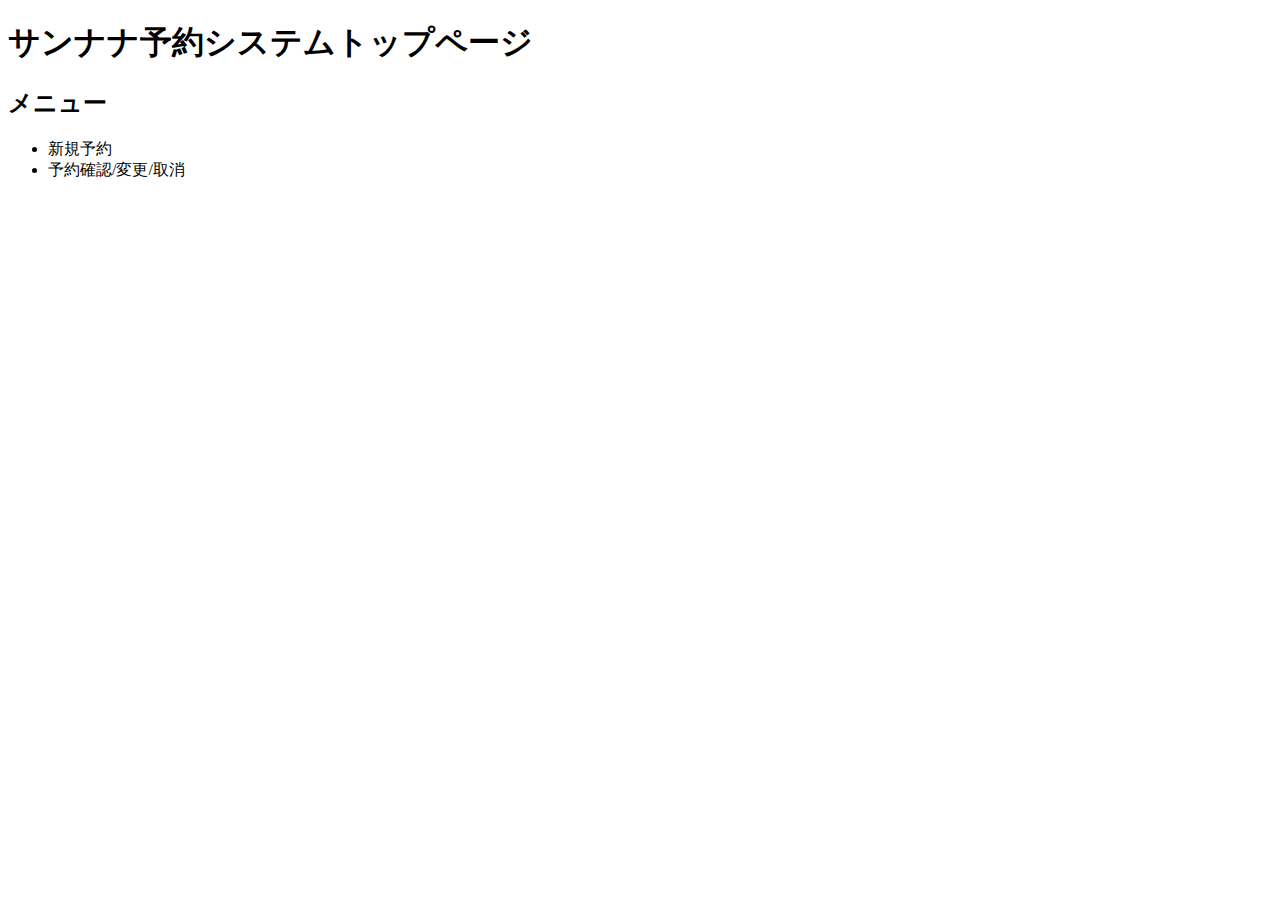
<file: Index.html>
<!DOCTYPE html>
<html>
    <head>
        <title>サンナナ予約システムトップページ</title>
        <meta charset="UTF-8" />
    </head>
    <body>
        <h1>サンナナ予約システムトップページ</h1>
        <h2>メニュー</h2>
        <ul>
            <li>新規予約</li>
            <li>予約確認/変更/取消</li>
        </ul>
    </body>
</html>
</file>
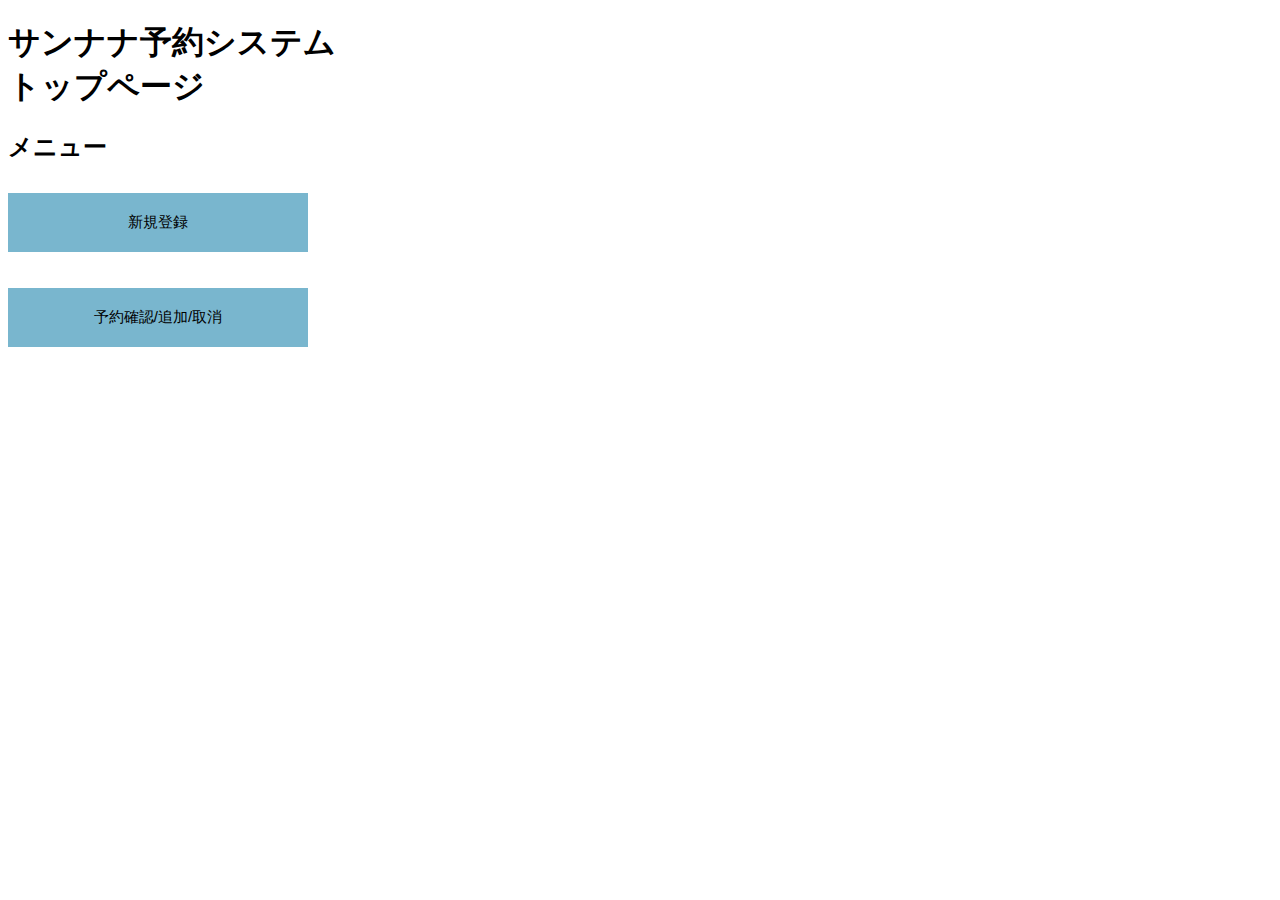
<file: pages/Index.html>
<!DOCTYPE html>
<html>
    <head>
        <title>サンナナ予約システムトップページ</title>
        <meta charset="UTF-8" />
        <meta name="viewport" content="width=device-width" />
        <link rel="stylesheet" href="../css/style.css" />
    </head>
    <body>
        <h1>サンナナ予約システム<br>トップページ</h1>
        <h2>メニュー</h2>
        <p>
            <form method="GET" action="https://cjz67ytgti.execute-api.ap-northeast-1.amazonaws.com/sannana_api_stage/reservation_edit_add">
                <input class="btn button_link" type="submit" value="新規登録" />
            </form>
        </p>
        <p>
            <form method="GET" action="reservation_check.html">
                <input class="btn button_link" type="submit" value="予約確認/追加/取消" />
            </form>
        </p>
    </body>
</html>
</file>
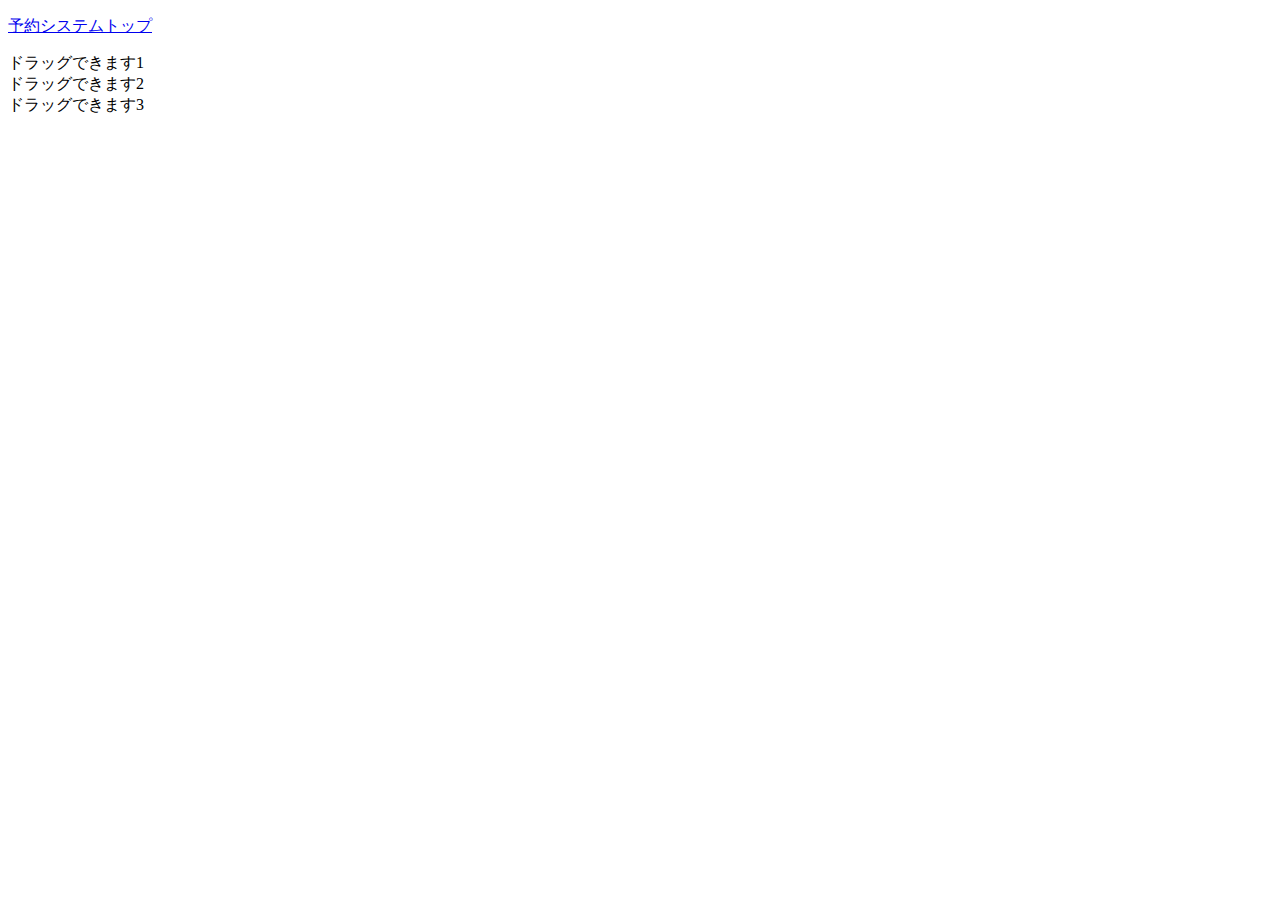
<file: pages/drag_drop_test.html>
<!DOCTYPE html>
<html>

<head>
    <meta charset="UTF-8" />
    <meta name="viewport" content="width=device-width" />
    <link rel="stylesheet" href="../css/style.css" />
    <title>予約確認</title>
</head>

<body>
    <p><a href="Index.html">予約システムトップ</a></p>
    <div id="draggable_1" class="draggable_element" draggable="true">ドラッグできます1</div>
    <div id="draggable_2" class="draggable_element" draggable="true">ドラッグできます2</div>
    <div id="draggable_3" class="draggable_element" draggable="true">ドラッグできます3</div>
    <script src="../js/script_4.js"></script>
</body>

</html>
</file>
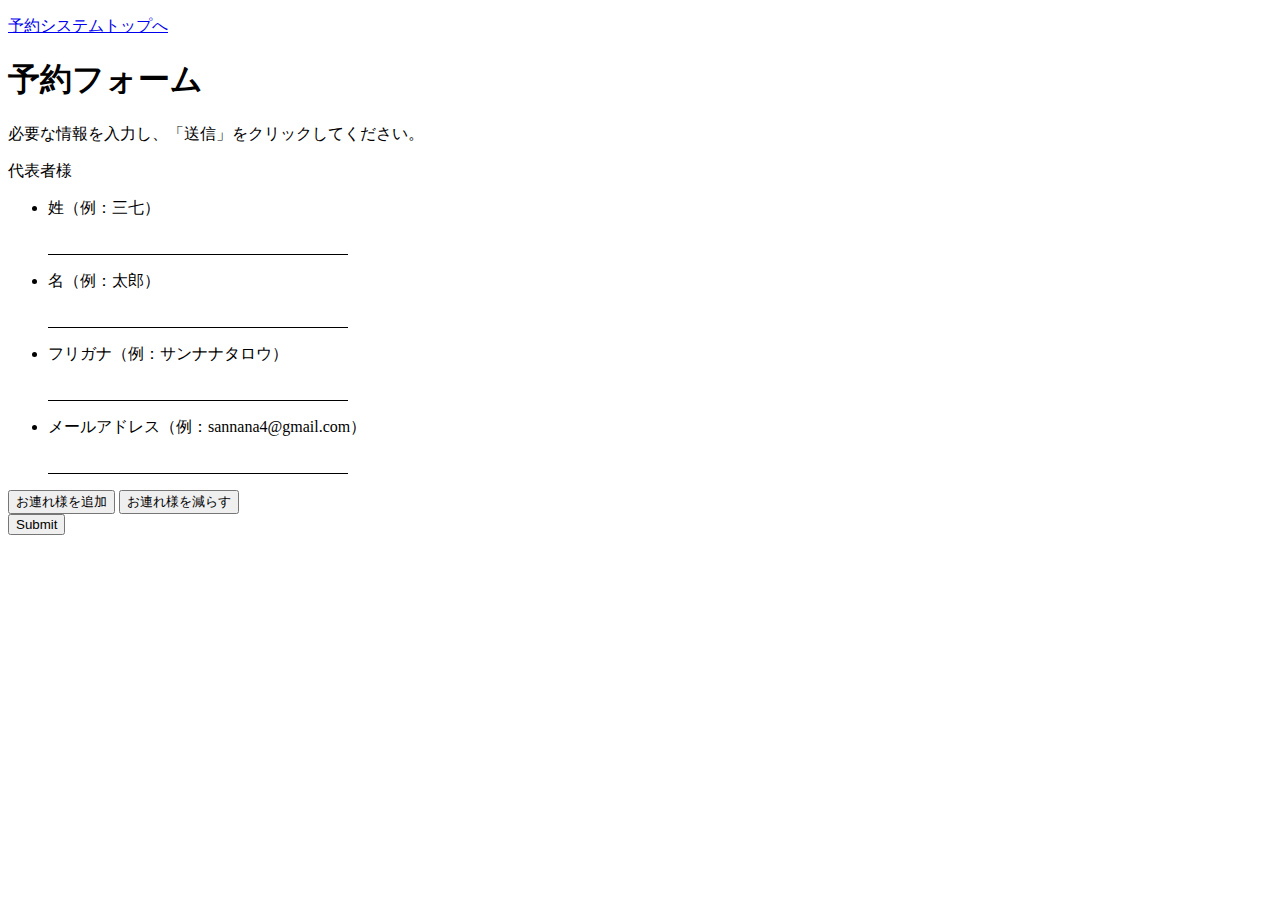
<file: pages/reservation.html>
<!DOCTYPE html>
<html>
    <head>
        <title>予約フォーム</title>
        <meta charset="UTF-8" />
        <meta name="viewport" content="width=device-width" />
        <link rel="stylesheet" href="../css/style.css" />
    </head>
    <body>
        <script type="text/javascript" src="../js/script_1.js"></script>
        <div class="panel">
            <p><a href="Index.html">予約システムトップへ</a></p>
        </div>
        <h1 class="page_title">予約フォーム</h1>
        <p>必要な情報を入力し、「送信」をクリックしてください。</p>
        <form id="guests_form" action="https://cjz67ytgti.execute-api.ap-northeast-1.amazonaws.com/sannana_api_stage/reservation_execution" method="POST">
            <p>代表者様</p>
            <ul class="leader" >
                <li class="input_text">
                    <p>姓（例：三七）</p>
                    <input type="text" name="lastName_0" required />
                </li>
                <li class="input_text">
                    <p>名（例：太郎）</p>
                    <input type="text" name="firstName_0" required />
                </li>
                <li class="input_text">
                    <p>フリガナ（例：サンナナタロウ）</p>
                    <input type="text" name="phonetic_0" required />
                </li>
                <li class="input_text">
                    <p>メールアドレス（例：sannana4@gmail.com）</p>
                    <input type="text" name="mail_0" required />
                </li>
            </ul>
            <div id="add_guest"></div>
            <input id="add_button" type="button" value="お連れ様を追加" />
            <input id="remove_button" type="button" value="お連れ様を減らす" />
            <br>
            <input id="submit_button" type="submit" />
        </form>
        <script type="text/javascript" src="../js/script_2.js"></script>
    </body>
</html>
</file>
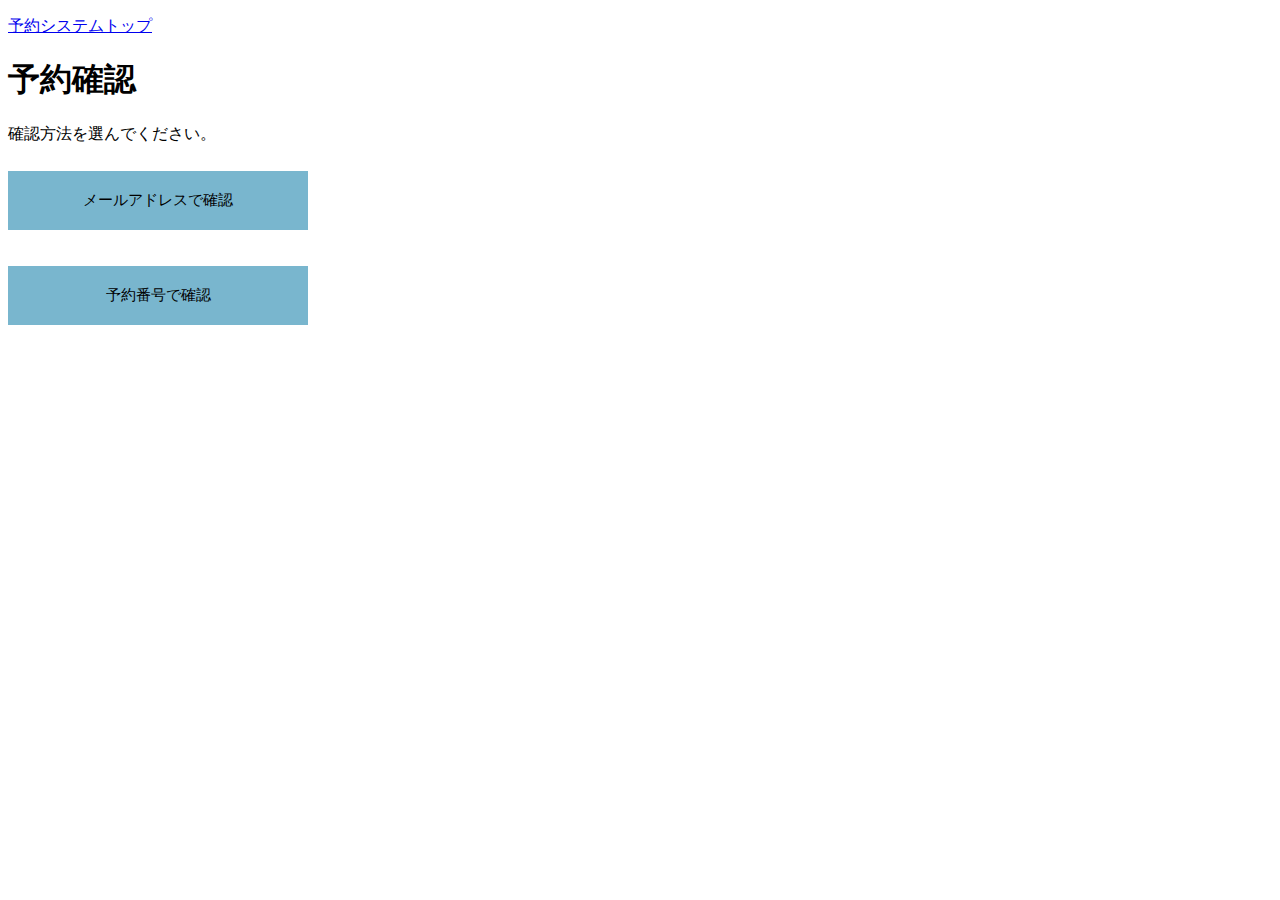
<file: pages/reservation_check.html>
<!DOCTYPE html>
<html>

<head>
    <meta charset="UTF-8" />
    <meta name="viewport" content="width=device-width" />
    <link rel="stylesheet" href="../css/style.css" />
    <title>予約確認</title>
</head>

<body>
    <p><a href="Index.html">予約システムトップ</a></p>
    <h1>予約確認</h1>
    <p>確認方法を選んでください。</p>
    <form action="https://cjz67ytgti.execute-api.ap-northeast-1.amazonaws.com/sannana_api_stage/reservation_check"
        method="post">
            <p>
                <input class="btn button_link" id="mail_form" type="button" onclick="button_click_1()" value="メールアドレスで確認" required />
            </p>
            <div id="insert_area"></div>
            <p>
                <input class="btn button_link" id="id_form" type="button" onclick="button_click_2()" value="予約番号で確認" required />
            </p>
    </form>
    <script type="text/javascript" src="../js/script_3.js"></script>
</body>

</html>
</file>
<file: css/style.css>
@charset "UTF-8";
html,
p,
h1 {
    -webkit-appearance: none;
    font-family: 'Hiragino Kaku Gothic ProN', "Meiryo";
}

.btn,
a.btn,
button.btn {
    outline: none;
    border: none;
    padding-top: 20px;
    padding-bottom: 20px;
    padding-right: 50px;
    padding-left: 50px;
    margin-top: 10px;
    margin-bottom: 10px;
    width: 300px;
    text-align: center;
    -webkit-appearance: none;
    font-size: 15px;
}

.half_btn {
    outline: none;
    border: none;
    padding-top: 20px;
    padding-bottom: 20px;
    padding-right: 15px;
    padding-left: 15px;
    margin-top: 10px;
    margin-bottom: 10px;
    width: 170px;
    text-align: center;
    -webkit-appearance: none;
    font-size: 15px;
}

.created_content {
    outline: none;
    border: none;
    width: 300px;
    color: black;
}


.button_link,
a.button_link {
    color: black;
    background-color: rgb(121, 182, 206);
}
.button_link:hover,
a.button_link:hover {
    color: black;
    background: rgb(146, 222, 252);
  
}

ul.pointless {
    list-style: none;
}

.submit_button {
    outline: none;
    border: none;
    padding-top: 10px;
    padding-bottom: 10px;
    padding-right: 50px;
    padding-left: 50px;
    margin-top: 10px;
    margin-bottom: 10px;
    width: 300px;
    text-align: center;
    -webkit-appearance: none;
    color: black;
    background-color: rgb(112, 183, 112);
    font-size: 15px;
}

.submit_button:hover {
    outline: none;
    border: none;
    padding-top: 10px;
    padding-bottom: 10px;
    padding-right: 50px;
    padding-left: 50px;
    margin-top: 10px;
    margin-bottom: 10px;
    width: 300px;
    text-align: center;
    -webkit-appearance: none;
    color: black;
    background-color: lightgreen;
    font-size: 15px;
}

input[type="text"],
input[type="email"],
input[type="number"] {
    box-sizing: border-box;
    height: 20px;
    width: 300px;
    border: 0;
    border-width: 0 0 1px 0;
    border-style: solid;
    border-color: black;
    border-radius: 0;
}


input[type="text"]:focus,
input[type="email"]:focus,
input[type="number"]:focus {
    outline: none;
}

.inline_form {
    display: inline;
}
</file>
